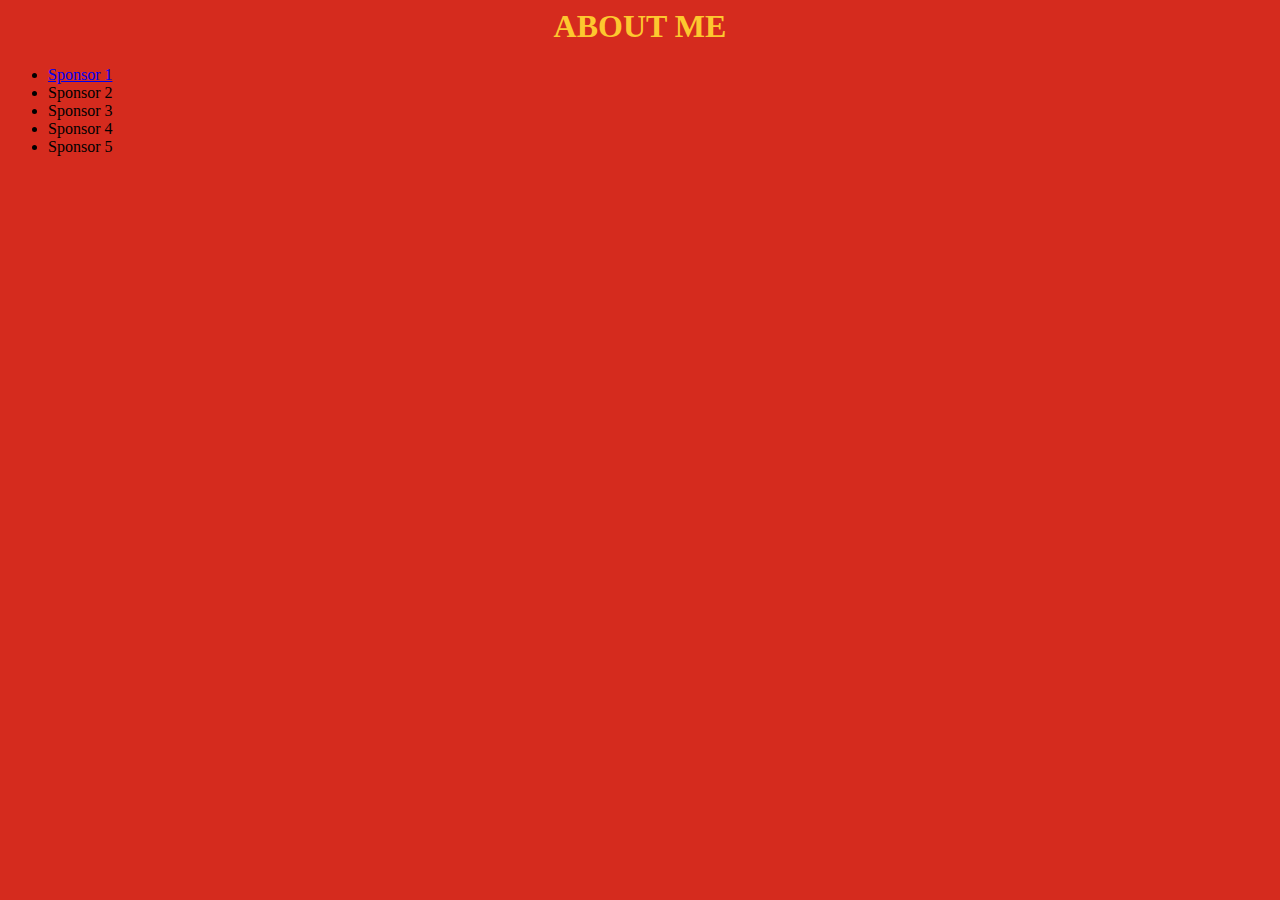
<file: aboutme.html>
<html>

  <head>
    <link rel="stylesheet" type="text/css" href="css/style.css">
  </head>
  
  <body>
    <h1>ABOUT ME</h1>
    
    <ul>
      <li><a href="http://google.com" target="_blank">Sponsor 1</a></li>
      <li>Sponsor 2</li>
      <li>Sponsor 3</li>
      <li>Sponsor 4</li>
      <li>Sponsor 5</li>
      
    
    </ul>
    
    
  </body>

</html>
</file>
<file: css/style.css>
body{
  color:black;
  background-color: #D52B1E;
}


h1{
  color: rgb(253,200,47);
  text-align: center;
  font-family: 'Pacifico', cursive;

}



/*
.value-meals{
  margin: 20px 20px 50px 20px;
  background-color: rgba(90,90,90, .8);
  padding: 1px 10px 10px 10px;
  border-radius: 25px;
  width: 75%;
  margin-left: auto ;
  margin-right: auto ;
  margin-bottom: 20px;
}*/
</file>
